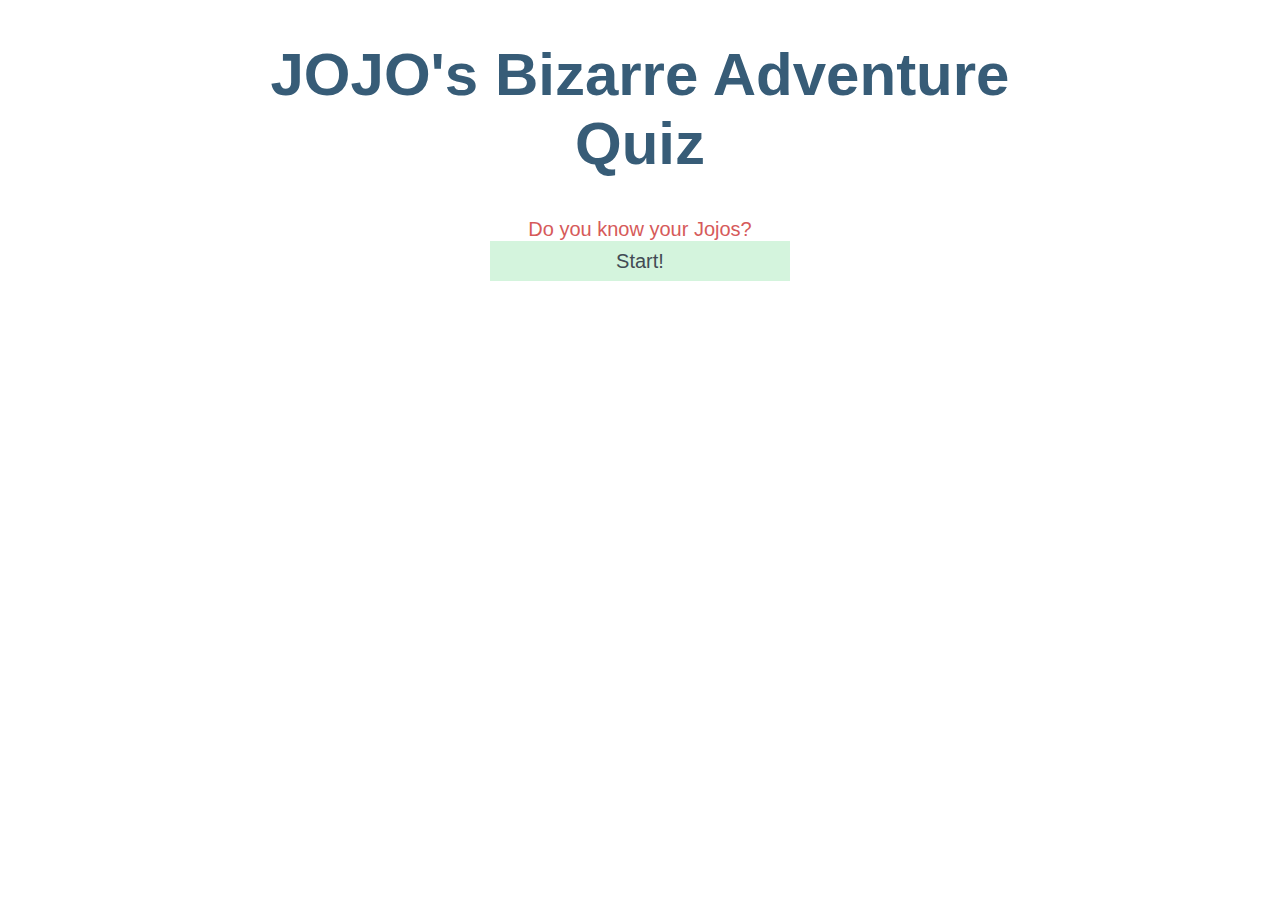
<file: index.html>
<!DOCTYPE html>
<html lang="en">

<head>
  <meta charset="UTF-8">
  <meta name="description" type="A Jojo Quizz app.">
  <meta name="viewport" content="width=device-width, initial-scale=1.0">
  <meta http-equiv="X-UA-Compatible" content="ie=edge">
   <link rel="stylesheet" href="./float-grid.css" />
  <link rel="stylesheet" href="main.css">
  <title>JOJO Quiz</title>
</head>
<body>
  <main>
      <h1 class="topbar">JOJO's Bizarre Adventure Quiz</h1>
    <div class="start-page">
      <p>Do you know your Jojos?</p>
      <button value="start" type="start" class="start-button">Start!</button>
    </div>




    <form class="questions">
      <fieldset>
        <Legend>
       <p class="score">Score:</p>
      <p class="question-number"></p>
          <h2 class="question"></h2></Legend>
        <ul class="questions-choice"></ul>
        <div class="submit">
          <button value="submit" type="submit" class="submit-button">Check Your Answer</button>
        </div>
      </fieldset>
    </form>
    <div class="questions">
      <div class="next">
        <button value="next" type="next" class="next-button">Next Question</button>
      </div>
    </div>
    <div class='end-quiz'>
      <p class='end-score'></p>
      <p class='comment'></p>
      <button value="retry" type="retry" class="retry-button">Try again?</button>
    </div>

    
  </main>
      <script src="store.js"></script>
      <script src="https://ajax.googleapis.com/ajax/libs/jquery/3.3.1/jquery.min.js"></script>
      <script src="script.js"></script>
</body>

</html>
</file>
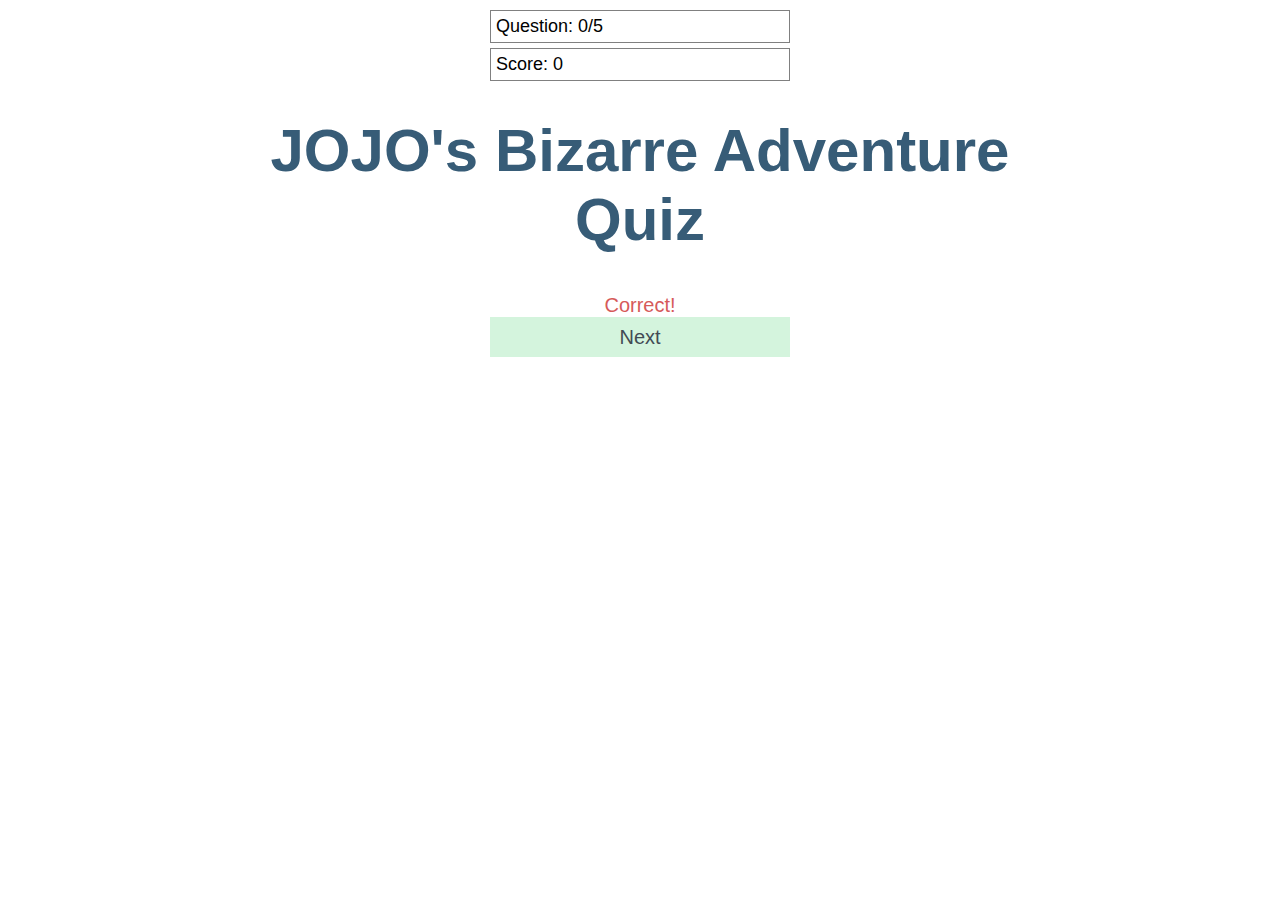
<file: correct.html>
<!DOCTYPE html>
<html lang="en">

<head>
  <meta charset="UTF-8">
  <meta name="viewport" content="width=device-width, initial-scale=1.0">
  <meta http-equiv="X-UA-Compatible" content="ie=edge">
  <link rel="stylesheet" href="main.css">
  <title>JOJO Quiz</title>
</head>
<body>
  <main>
          <div class="counter">
        <ul>
          <li>Question: <span class="questionNumber">0</span>/5</li>
          <li>Score: <span class="count">0</span></li>
        </ul>
      </div>
      <h1 class="topbar">JOJO's Bizarre Adventure Quiz</h1>
    <div class="start-page">
      <p>Correct!</p>
      <button value="start" type="start" class="start-button">Next</button>
    </div>
</body>

</html>
</file>
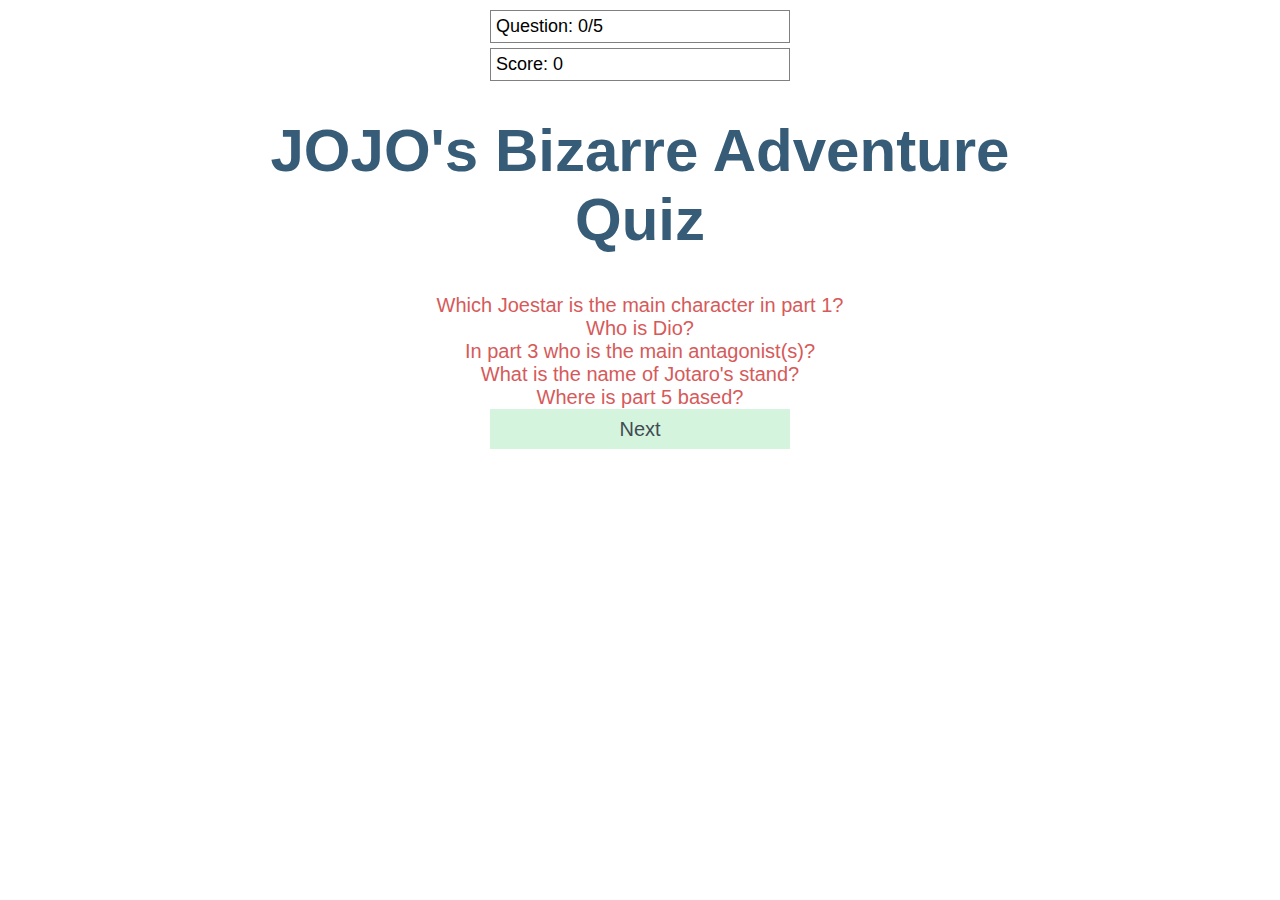
<file: questions.html>
<!DOCTYPE html>
<html lang="en">

<head>
  <meta charset="UTF-8">
  <meta name="viewport" content="width=device-width, initial-scale=1.0">
  <meta http-equiv="X-UA-Compatible" content="ie=edge">
  <link rel="stylesheet" href="main.css">
  <title>JOJO Quiz</title>
</head>
<body>
  <main>
          <div class="counter">
        <ul>
          <li>Question: <span class="questionNumber">0</span>/5</li>
          <li>Score: <span class="count">0</span></li>
        </ul>
      </div>
      <h1 class="topbar">JOJO's Bizarre Adventure Quiz</h1>
    <div class="start-page">
      <p>Which Joestar is the main character in part 1?</p>
       <p>Who is Dio?</p>
        <p>In part 3 who is the main antagonist(s)?</p>
         <p>What is the name of Jotaro's stand?</p>
          <p>Where is part 5 based?</p>
      <button value="start" type="start" class="start-button">Next</button>
    </div>
</body>

</html>
</file>
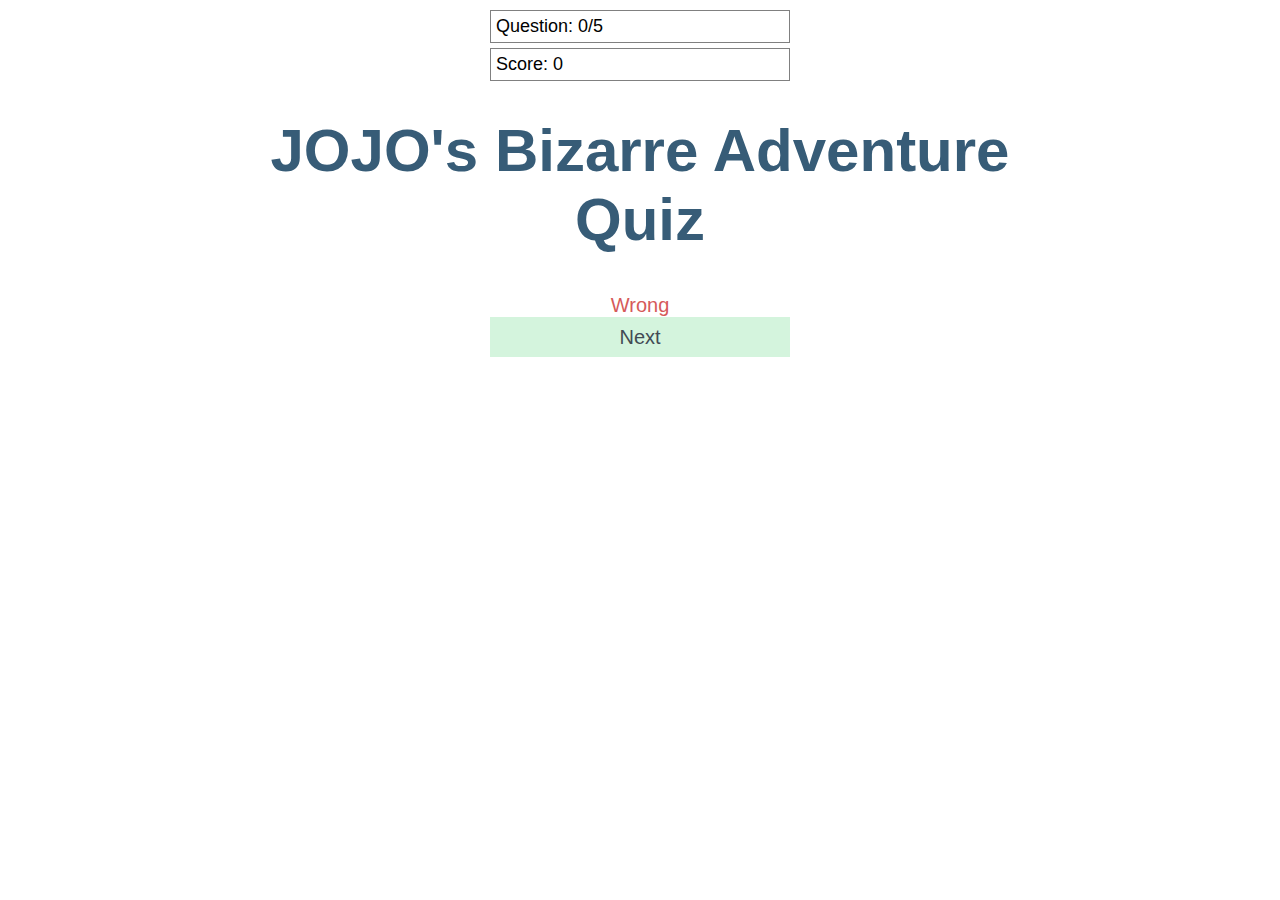
<file: wrong.html>
<!DOCTYPE html>
<html lang="en">

<head>
  <meta charset="UTF-8">
  <meta name="viewport" content="width=device-width, initial-scale=1.0">
  <meta http-equiv="X-UA-Compatible" content="ie=edge">
  <link rel="stylesheet" href="main.css">
  <title>JOJO Quiz</title>
</head>
<body>
  <main>
          <div class="counter">
        <ul>
          <li>Question: <span class="questionNumber">0</span>/5</li>
          <li>Score: <span class="count">0</span></li>
        </ul>
      </div>
      <h1 class="topbar">JOJO's Bizarre Adventure Quiz</h1>
    <div class="start-page">
      <p>Wrong</p>
      <button value="start" type="start" class="start-button">Next</button>
    </div>
</body>

</html>
</file>
<file: float-grid.css>
* {
    box-sizing: border-box;
  }
  
  
  .row {
    max-width: 1000px;
    padding-left: 20px;
    padding-right: 20px;
    margin: 0 auto;
  }
  
  
  .row::before,
  .row::after {
    display: table;
    content: '';
  }
  
  .row::after {
    clear: both;
  }
  
  .col-3, .col-4, .col-6, .col-12 {
    float: left;
  
   
    padding-left: 1.04166666%;
    padding-right: 1.04166666%;
  }
  
  
  .col-3, .col-4, .col-6, .col-12 {
    width: 100%;
  }
  
  
  
  @media only screen and (min-width: 640px) {
  
    .col-3 {
      width: 25%;
    }
  
  
    .col-4 {
      width: 33.333333%;
    }
  
   
    .col-6 {
      width: 50%;
    }
  
   
    .col-12 {
      width: 100%;
    }
  }
</file>
<file: main.css>
* {
  margin: 0;
  padding: 0;
  box-sizing: border-box;
}

body {
  font-family:Arial, Helvetica, sans-serif;
  font-size: 20px;
  margin: 10px;
      background: url('https://i.imgur.com/vf3IjDc.jpg')fixed;
}
legend{
  text-align: center;
  font-size: 15px;
}

.topbar {
  max-width: 800px;
  margin-top: 20px;
  font-size: 12px;
  padding-bottom: 30px;
  font-weight: bold;
  color: #375c77;
}

h1, h2 {
  text-align: center;
  font-weight: bold;
  color: #424b54;
}

h2 {
  text-align: center;
  font-size: 20px;
  color: #444444;
}

.selected{
  cursor: pointer;
  transition: all 0.3s ease;
  background: rgb(161, 209, 161);
}
.selected:hover, .sekected:focus {
    background-color: #363946;
    color: #0086bb
}

.score{
  display:none;
}


button {
  width: 300px;
  height: 40px;
  background: #d4f4dd;
  font-family: sans-serif;
  font-size: 20px;
  font-weight: 300;
  color: #424b54;
  border: 2px solid #d4f4dd;
  cursor: pointer;
  transition: all 0.3s ease;
}

.submit-button{
  display:none;
}

.next-button{
  display:none;
}

.retry-button{
  display:none;
}

button:hover, button:focus {
    background-color: #363946;
    color: #0086bb
}

.questions{
  text-align: center;
}


.submit, next-button{
  text-align:center;
}



.start-page {
  width: 500px;
  height: 300px;
  margin: 10px auto;
  text-align: center;
  padding-bottom: 200px;
  color: #d65a5a;
}

ul {
  list-style: none;
  padding: 0;
}

li {
  border: 1px solid #808080;
  width: 300px;
  margin: 5px auto;
  font-size: 18px;
  padding: 5px;
}

fieldset {
  box-sizing: border-box;
  padding-top: 50px;
  padding-left: 5px;
  padding-right: 5px;
  padding-bottom: 10px;
  border: none;
}

.correct {
  
  background-color: rgb(48, 216, 48);
}

.incorrect {
  background-color: red;
}


.end-quiz {
  text-align:center;
  padding-top: 80px;
  height: 100px;
  font-size: 50px;
  font-weight: bold;
  color: rgb(61, 134, 106);
}

@media screen and (min-width: 300px) {
  .topbar {
    width: 50%;
    margin: auto;
    padding-top: 30px;
    font-size: 20px;
  }

}

@media screen and (min-width: 600px) {
  .topbar {
    width: 80%;
    font-size: 40px;
    margin: 0 auto;
  }

@media screen and (min-width: 900px) {
  .topbar {
    font-size: 60px;
    font-weight: bold;
    margin: 0 auto;
  }
}
</file>
